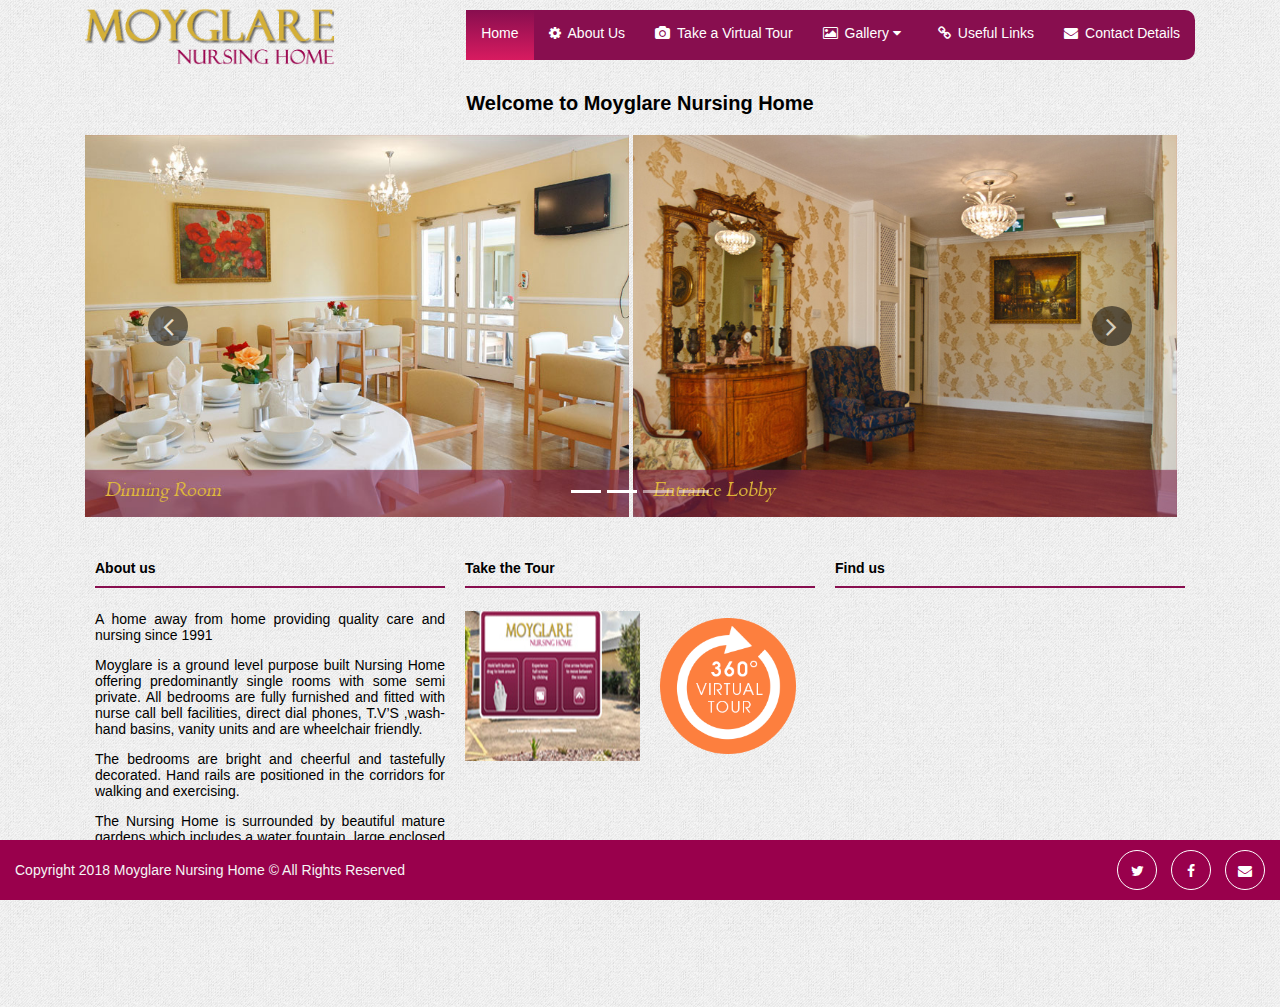
<file: index.html>
﻿<!doctype html>
<html lang="en">

<head>
    <title>Moyglare Nursing Home Maynooth</title>
    <meta charset="UTF-8">
    <meta http-equiv="X-UA-Compatible" content="IE=edge">
    <meta name="viewport" content="width=device-width, initial-scale=1.0">
    <meta name="description" content="Moyglare Nursing Home Maynooth">
    <meta name="keywords" content="Moyglare Nursing Home Maynooth Caring Fair Deal">
    <link rel="stylesheet" href="https://cdnjs.cloudflare.com/ajax/libs/font-awesome/4.7.0/css/font-awesome.min.css">
    <link href="assets/css/main.css?v=1" rel="stylesheet" />
    <link href="assets/css/slider.css?v=1" rel="stylesheet" />
    <link href="assets/css/desktop.css?v=1" rel="stylesheet" media="(min-width: 768px)" />
</head>

<body>
    <header id="header">
        <div class="logo">
            <img src="assets/images/logo1.png" alt="Logo">
        </div>
        <div id="bmenu_open" class="burger-menu"><i class="fa fa-bars"></i></div>
        <div class="menu">
            <i id="bmenu_close" class="fa fa-bars"></i>
            <ul>
                <li id="homeMenu" class="active">Home</li>
                <li id="aboutUsMenu"><i class="fa fa-cog"></i>About Us</li>
                <li id="takeTourMenu"><i class="fa fa-camera"></i>Take a Virtual Tour</li>
                <li class="has-sub-menu"><i class="fa fa-image"></i>Gallery
                    <i class="fa fa-caret-down"></i>
                    <div class="sub-menu">
                        <div id="gallery1Menu" class="sub-menu-item">Rooms</div>
                        <div id="gallery2Menu" class="sub-menu-item">Garden</div>
                    </div>
                </li>
                <li id="linkMenu"><i class="fa fa-link"></i>Useful Links</li>
                <li id="contactMenu"><i class="fa fa-envelope"></i>Contact Details</li>
            </ul>
        </div>
    </header>
    <section id="homeSec" class="active">
        <aside>
            <h6>Welcome to Moyglare Nursing Home</h6>
            <aside class="home">
                <div class="carousel slider">
                    <ol class="carousel-indicators">
                        <li id="ind1"></li>
                        <li id="ind2"></li>
                        <li id="ind3"></li>
                        <li id="ind4"></li>
                    </ol>
                    <div class="carousel-inner">
                        <img id="slider1" src="assets/images/slider1.jpg" alt="First slide">
                        <img id="slider2" src="assets/images/slider2.jpg" alt="Second slide">
                        <img id="slider3" src="assets/images/slider3.jpg" alt="Second slide">
                        <img id="slider4" src="assets/images/slider4.jpg" alt="Second slide">
                    </div>
                    <a class="carousel-control-prev" href="#" role="button" data-slide="prev">
                        <i id="prev" class="carousel-control-prev-icon fa fa-angle-left"></i>
                    </a>
                    <a class="carousel-control-next" href="#" role="button" data-slide="next">
                        <i id="next" class="carousel-control-next-icon fa fa-angle-right"></i>
                    </a>
                </div>
            </aside>
        </aside>
        <aside class="nav">
            <aside class="content">
                <h5>About us</h5>
                <p>A home away from home providing quality care and nursing since 1991</p>
                <p>Moyglare is a ground level purpose built Nursing Home offering predominantly single rooms with some semi private. All bedrooms are fully furnished and fitted with nurse call bell facilities, direct dial phones, T.V’S ,wash-hand basins,
                    vanity units and are wheelchair friendly.</p>

                <p>The bedrooms are bright and cheerful and tastefully decorated. Hand rails are positioned in the corridors for walking and exercising.</p>

                <p>The Nursing Home is surrounded by beautiful mature gardens which includes a water fountain, large enclosed courtyard and ample car parking is provided for visitors. CCTV cameras and security doors are installed throughout the premises.</p>
            </aside>
            <aside>
                <h5>Take the Tour</h5>
                <a href="https://tours.360vr.ie/123-2013/" target="_blank" class="tour360">
                    <div class="tour-image"></div>
                    <div class="tour-icon"></div>
                </a>
            </aside>
            <aside>
                <h5>Find us</h5>
                <iframe class="index" src="https://maps.google.ie/maps?f=q&amp;source=s_q&amp;hl=en&amp;geocode=&amp;q=moyglare+nursing+home&amp;aq=&amp;sll=53.3834,-8.21775&amp;sspn=7.932871,21.643066&amp;t=m&amp;ie=UTF8&amp;hq=moyglare+nursing+home&amp;hnear=&amp;ll=53.386144,-6.589823&amp;spn=0.014538,0.028067&amp;z=14&amp;output=embed"></iframe>
            </aside>
        </aside>
    </section>

    <footer>
        <aside class="foo">
            <aside>
                <div class="copyright">Copyright 2018 Moyglare Nursing Home &copy; All Rights Reserved</div>
            </aside>
            <ul class="list-inline">
                <li><a href="https://twitter.com/moyglarenursinghome" target="_blank"><i class="fa fa-twitter" aria-hidden="true"></i></a></li>
                <li><a href="https://www.facebook.com/moyglarenursinghome/" target="_blank"><i class="fa fa-facebook" aria-hidden="true"></i></a></li>
                <li><a href="mailto:info@moyglarenursinghome.ie"><i class="fa fa-envelope" aria-hidden="true"></i></a></li>
            </ul>
        </aside>

    </footer>
    <script src="assets/js/main.js?v=2"></script>
    <script src="assets/js/home.js?v=2"></script>
</body>

</html>
</file>
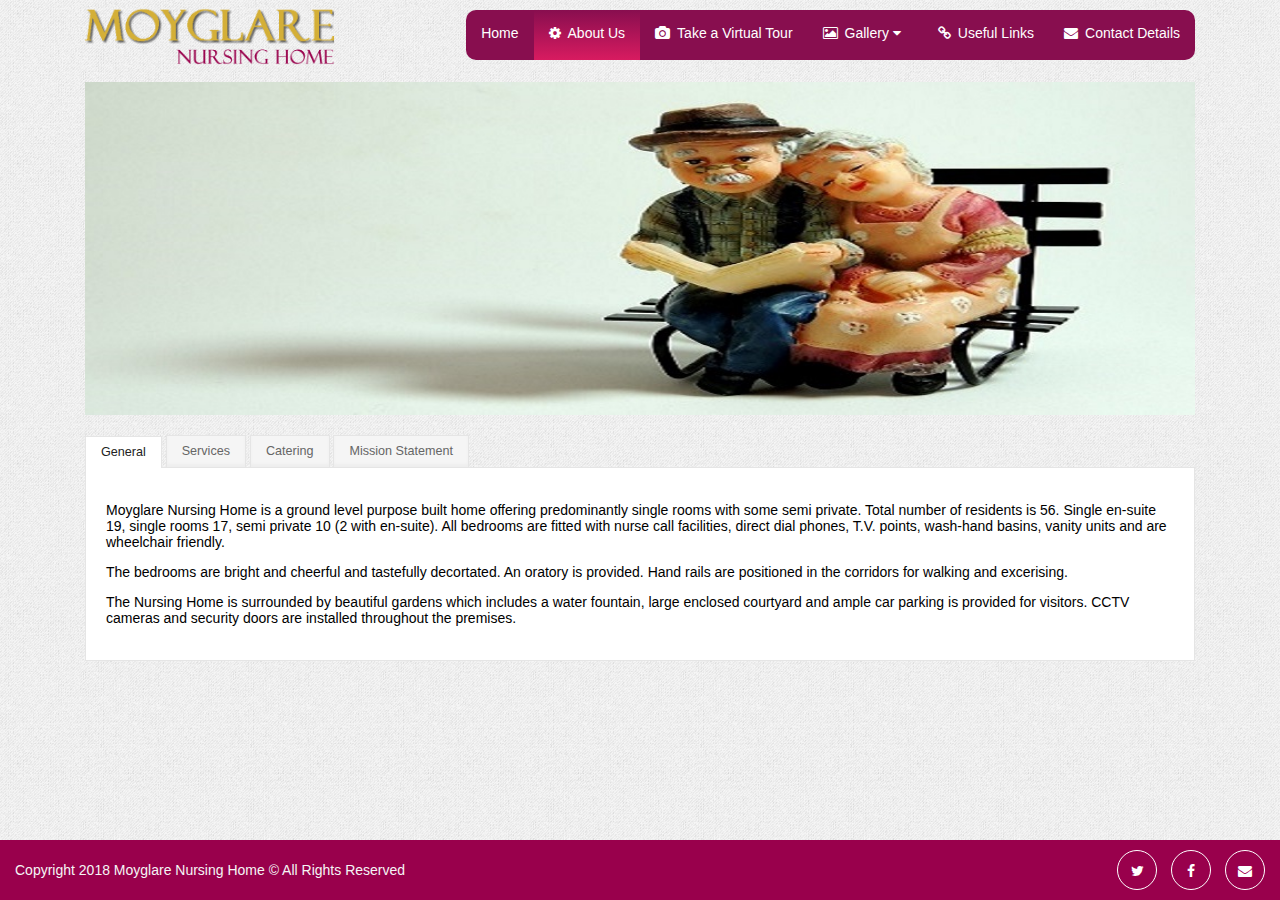
<file: aboutuspage.html>
﻿<!doctype html>
<html lang="en">

<head>
    <title>Moyglare Nursing Home Maynooth</title>
    <meta charset="UTF-8">
    <meta http-equiv="X-UA-Compatible" content="IE=edge">
    <meta name="viewport" content="width=device-width, initial-scale=1.0">
    <meta name="description" content="Moyglare Nursing Home Maynooth">
    <meta name="keywords" content="Moyglare Nursing Home Maynooth Caring Fair Deal">
    <link rel="stylesheet" href="https://cdnjs.cloudflare.com/ajax/libs/font-awesome/4.7.0/css/font-awesome.min.css">
    <link href="assets/css/main.css?v=1" rel="stylesheet" />
    <link href="assets/css/slider.css?v=1" rel="stylesheet" />
    <link href="assets/css/desktop.css?v=1" rel="stylesheet" media="(min-width: 768px)" />
</head>

<body>
    <header id="header">
        <div class="logo">
            <img src="assets/images/logo1.png" alt="Logo">
        </div>
        <div id="bmenu_open" class="burger-menu"><i class="fa fa-bars"></i></div>
        <div class="menu">
            <i id="bmenu_close" class="fa fa-bars"></i>
            <ul>
                <li id="homeMenu">Home</li>
                <li id="aboutUsMenu" class="active"><i class="fa fa-cog"></i>About Us</li>
                <li id="takeTourMenu"><i class="fa fa-camera"></i>Take a Virtual Tour</li>
                <li class="has-sub-menu"><em class="fa fa-image"></em>Gallery <em class="fa fa-caret-down"></em>
                  <div class="sub-menu">
                        <div id="gallery1Menu" class="sub-menu-item">Rooms</div>
                        <div id="gallery2Menu" class="sub-menu-item">Garden</div>
                    </div>
                </li>
                <li id="linkMenu"><i class="fa fa-link"></i>Useful Links</li>
                <li id="contactMenu"><i class="fa fa-envelope"></i>Contact Details</li>
            </ul>
        </div>
    </header>
    <section id="aboutUsSec" class="active">
        <img class="w-100" src="assets/images/couplecopy.jpg" alt="About us banner">
        <div class="tab-head">
            <div id="general" class="tab-btn active">General</div>
            <div id="services" class="tab-btn">Services</div>
            <div id="catering" class="tab-btn">Catering</div>
            <div id="mission" class="tab-btn">Mission Statement</div>
        </div>
        <div id="generalContent" class="tab-content active">
            <p>Moyglare Nursing Home is a ground level purpose built home offering predominantly single rooms with some semi private. Total number of residents is 56. Single en-suite 19, single rooms 17, semi private 10 (2 with en-suite). All bedrooms are
                fitted with nurse call facilities, direct dial phones, T.V. points, wash-hand basins, vanity units and are wheelchair friendly.</p>

            <p>The bedrooms are bright and cheerful and tastefully decortated. An oratory is provided. Hand rails are positioned in the corridors for walking and excerising.</p>

            <p>The Nursing Home is surrounded by beautiful gardens which includes a water fountain, large enclosed courtyard and ample car parking is provided for visitors. CCTV cameras and security doors are installed throughout the premises.</p>
        </div>
        <div id="servicesContent" class="tab-content">
            <ul style="list-style: square;">
                <li>24 Hour skilled Nursing Care</li>
                <li>All Staff are trained in all aspects of lifting, handling, fire safety and infection control</li>
                <li>Health and Safety focused</li>
                <li>Choice of your own G.P.</li>
                <li>Progressive Care Unit</li>
                <li>Palliative Care</li>
                <li>Physiotherapy and Chiropody</li>
                <li>Long/Short Term Care and Respite Available</li>
                <li>Occupational Therapy</li>
                <li>Optician and Dentist attends</li>
                <li>All staff receive appropriate induction and training to ensure that they provide the highest possible standard of quality care to all our residents</li>
                <li>Individual needs are met by designing care plans with residents to ensure that independence is maintained to residents maximum potential</li>
            </ul>
        </div>
        <div id="cateringContent" class="tab-content">
            <aside class="tab-flex">
                <p>All meals are home cooked in a well equipped kitchen with a choice of menu available each day. Food is prepared by a qualified cook from fresh local produce and special diets can be catered for.</p>
                <img class="align-right" src="assets/images/slider3.jpg" width="150" height="150" alt="slider3">
            </aside>
            <p>Meals can be served either in the dining room or in the residents own room if preferred.</p>

            <p>Interval snacks and drinks are served throughout the day and supper is served in the evenings.</p>

            <p>Daily newspapers can be purchased and staff are always available to shop for residents.</p>
        </div>
        <div id="missionContent" class="tab-content">
            <h5>Our Mission</h5>
            <p>We are dedicated to providing our residents with the highest quality of professional care, in a home from home environment.</p>

            <p>We strive to enable our residents in achieving all the goals and objectives needed to maintain the highest levels of physical and emotional wellbeing in a safe and friendly environment. Moyglare Nursing Home would appreciate and encourage
                residents and/or relatives to fill out the available comment and suggestion cards.</p>
            <h5>Our Aim</h5>
            <p>The aim of Moyglare Nursing Home is to provide security of employment in pleasant surroundings in a happy atmosphere. We want our residents to receive the helpful and friendly assistance that we believe they deserve. This standard of care
                is provided best by staff who feel involved in the Nursing Home.</p>

            <p>Our reputation for nursing care is achieved by the co-operation and flexibility of all members of staff irrespective of category. To this end it is necessary for every member of staff to give help wherever it is needed in the home at any particular
                time. We expect our staff to work on their own initiative.</p>

            <p>The Manager, Moyglare Nursing Home</p>
        </div>

        <div class="tab-content sm">
            <h6>Mission Statement</h6>
            <h5>Our Mission</h5>
            <p>We are dedicated to providing our residents with the highest quality of professional care, in a home from home environment.</p>

            <p>We strive to enable our residents in achieving all the goals and objectives needed to maintain the highest levels of physical and emotional wellbeing in a safe and friendly environment. Moyglare Nursing Home would appreciate and encourage
                residents and/or relatives to fill out the available comment and suggestion cards.</p>
            <h5>Our Aim</h5>
            <p>The aim of Moyglare Nursing Home is to provide security of employment in pleasant surroundings in a happy atmosphere. We want our residents to receive the helpful and friendly assistance that we believe they deserve. This standard of care
                is provided best by staff who feel involved in the Nursing Home.</p>

            <p>Our reputation for nursing care is achieved by the co-operation and flexibility of all members of staff irrespective of category. To this end it is necessary for every member of staff to give help wherever it is needed in the home at any particular
                time. We expect our staff to work on their own initiative.</p>

            <p>The Manager, Moyglare Nursing Home</p>
        </div>
    </section>
    <footer>
        <aside class="foo">
            <aside>
                <div class="copyright">Copyright 2018 Moyglare Nursing Home &copy; All Rights Reserved</div>
            </aside>
            <ul class="list-inline">
                <li><a href="https://twitter.com/moyglarenursinghome" target="_blank"><i class="fa fa-twitter" aria-hidden="true"></i></a></li>
                <li><a href="https://www.facebook.com/moyglarenursinghome/" target="_blank"><i class="fa fa-facebook" aria-hidden="true"></i></a></li>
                <li><a href="mailto:info@moyglarenursinghome.ie"><i class="fa fa-envelope" aria-hidden="true"></i></a></li>
            </ul>
        </aside>

    </footer>
    <script src="assets/js/main.js?v=2"></script>
    <script src="assets/js/aboutus.js?v=2"></script>
</body>

</html>
</file>
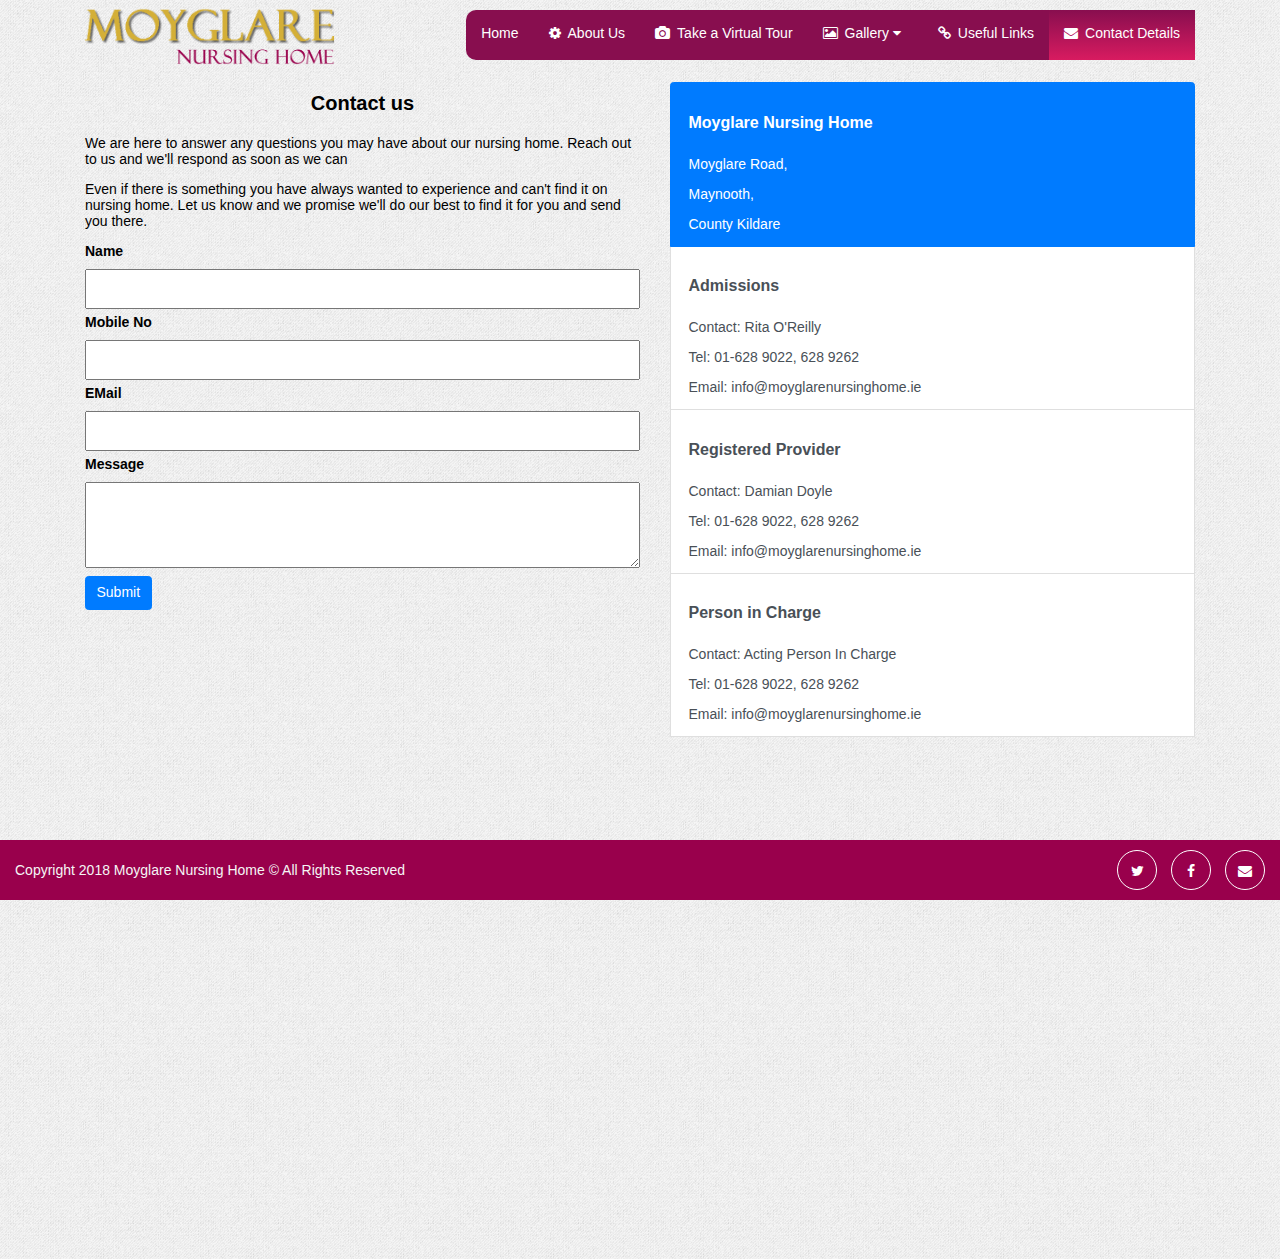
<file: contactpage.html>
﻿<!doctype html>
<html lang="en">

<head>
    <title>Moyglare Nursing Home Maynooth</title>
    <meta charset="UTF-8">
    <meta http-equiv="X-UA-Compatible" content="IE=edge">
    <meta name="viewport" content="width=device-width, initial-scale=1.0">
    <meta name="description" content="Moyglare Nursing Home Maynooth">
    <meta name="keywords" content="Moyglare Nursing Home Maynooth Caring Fair Deal">
    <link rel="stylesheet" href="https://cdnjs.cloudflare.com/ajax/libs/font-awesome/4.7.0/css/font-awesome.min.css">
    <link href="assets/css/main.css?v=1" rel="stylesheet" />
    <link href="assets/css/slider.css?v=1" rel="stylesheet" />
    <link href="assets/css/desktop.css?v=1" rel="stylesheet" media="(min-width: 768px)" />
</head>

<body>
    <header id="header">
        <div class="logo">
            <img src="assets/images/logo1.png" alt="Logo">
        </div>
        <div id="bmenu_open" class="burger-menu"><i class="fa fa-bars"></i></div>
        <div class="menu">
            <i id="bmenu_close" class="fa fa-bars"></i>
            <ul>
                <li id="homeMenu">Home</li>
                <li id="aboutUsMenu"><i class="fa fa-cog"></i>About Us</li>
                <li id="takeTourMenu"><i class="fa fa-camera"></i>Take a Virtual Tour</li>
                <li class="has-sub-menu"><i class="fa fa-image"></i>Gallery
                    <i class="fa fa-caret-down"></i>
                    <div class="sub-menu">
                        <div id="gallery1Menu" class="sub-menu-item">Rooms</div>
                        <div id="gallery2Menu" class="sub-menu-item">Garden</div>
                    </div>
                </li>
                <li id="linkMenu"><i class="fa fa-link"></i>Useful Links</li>
                <li id="contactMenu" class="active"><i class="fa fa-envelope"></i>Contact Details</li>
            </ul>
        </div>
    </header>
    <section id="contactSec" class="active">
        <aside class="cont">
            <aside>
                <h6>Contact us</h6>
                <p>We are here to answer any questions you may have about our nursing home. Reach out to us and we'll respond as soon as we can</p>

                <p>Even if there is something you have always wanted to experience and can't find it on nursing home. Let us know and we promise we'll do our best to find it for you and send you there.</p>
                <div>
                    <div class="txt-label">Name</div>
                    <div>
                        <input id="userName" type="text" name="name" class="txt-input" required>
                        <span id="errorName" class="txt-error">* Name is required</span>
                    </div>
                </div>
                <div>
                    <div class="txt-label">Mobile No</div>
                    <div>
                        <input id="userMobile" type="text" name="mobileno" class="txt-input" required>
                        <span id="errorMobile" class="txt-error">* Mobile No is required</span>
                    </div>
                </div>
                <div>
                    <div class="txt-label">EMail</div>
                    <div>
                        <input id="userEMail" type="email" name="email" class="txt-input" required>
                        <span id="errorEMail" class="txt-error">* EMail is required / not valid</span>
                    </div>
                </div>
                <div>
                    <div class="txt-label">Message</div>
                    <div>
                        <textarea id="userMsg" rows="4" cols="50" class="txt-input"></textarea>
                    </div>
                </div>
                <div>
                    <input id="submit" type="button" value="Submit" class="txt-button">
                </div>
            </aside>
            <aside class="article-list-group">
                <div class="list-group">
                    <a href="#" class="list-group-item list-group-item-action flex-column align-items-start active">
                        <div class="d-flex w-100 justify-content-between">
                            <h5 class="mb-1">Moyglare Nursing Home</h5>
                            <small></small>
                        </div>
                        <p class="mb-1">Moyglare Road,</p>
                        <p class="mb-1">Maynooth, </p>
                        <p class="mb-1">County Kildare</p>
                        <small></small>
                    </a>
                    <a href="#" class="list-group-item list-group-item-action flex-column align-items-start">
                        <div class="d-flex w-100 justify-content-between">
                            <h5 class="mb-1">Admissions</h5>
                            <small></small>
                        </div>
                        <p class="mb-1">Contact: Rita O'Reilly</p>
                        <p class="mb-1">Tel: 01-628 9022, 628 9262</p>
                        <p class="mb-1">Email: info@moyglarenursinghome.ie</p>
                        <small></small>
                    </a>
                    <a href="#" class="list-group-item list-group-item-action flex-column align-items-start">
                        <div class="d-flex w-100 justify-content-between">
                            <h5 class="mb-1">Registered Provider</h5>
                            <small></small>
                        </div>
                        <p class="mb-1">Contact: Damian Doyle</p>
                        <p class="mb-1">Tel: 01-628 9022, 628 9262</p>
                        <p class="mb-1">Email: info@moyglarenursinghome.ie</p>
                        <small></small>
                    </a>
                    <a href="#" class="list-group-item list-group-item-action flex-column align-items-start">
                        <div class="d-flex w-100 justify-content-between">
                            <h5 class="mb-1">Person in Charge</h5>
                            <small></small>
                        </div>
                        <p class="mb-1">Contact: Acting Person In Charge</p>
                        <p class="mb-1">Tel: 01-628 9022, 628 9262</p>
                        <p class="mb-1">Email: info@moyglarenursinghome.ie</p>
                        <small></small>
                    </a>
                </div>
            </aside>
        </aside>
        <iframe class="contact" src="https://maps.google.ie/maps?f=q&amp;source=s_q&amp;hl=en&amp;geocode=&amp;q=moyglare+nursing+home&amp;aq=&amp;sll=53.3834,-8.21775&amp;sspn=7.932871,21.643066&amp;t=m&amp;ie=UTF8&amp;hq=moyglare+nursing+home&amp;hnear=&amp;ll=53.386144,-6.589823&amp;spn=0.014538,0.028067&amp;z=14&amp;output=embed"></iframe>
    </section>
    <footer>
        <aside class="foo">
            <aside>
                <div class="copyright">Copyright 2018 Moyglare Nursing Home &copy; All Rights Reserved</div>
            </aside>
            <ul class="list-inline">
                <li><a href="https://twitter.com/moyglarenursinghome" target="_blank"><i class="fa fa-twitter" aria-hidden="true"></i></a></li>
                <li><a href="https://www.facebook.com/moyglarenursinghome/" target="_blank"><i class="fa fa-facebook" aria-hidden="true"></i></a></li>
                <li><a href="mailto:info@moyglarenursinghome.ie"><i class="fa fa-envelope" aria-hidden="true"></i></a></li>
            </ul>
        </aside>

    </footer>
    <div id="popup" class="popup-container">
        <div class="popup-box">
            <div class="head">Thank you for getting in touch!</div>
            <p>We appreciate you contacting us. We will get back to you shortly.</p>
            <p>Have a great day!</p>
            <input id="closePopup" type="button" value="Close" class="txt-button">
        </div>
    </div>
    <script src="assets/js/main.js?v=2"></script>
    <script src="assets/js/contactus.js?v=2"></script>
</body>

</html>
</file>
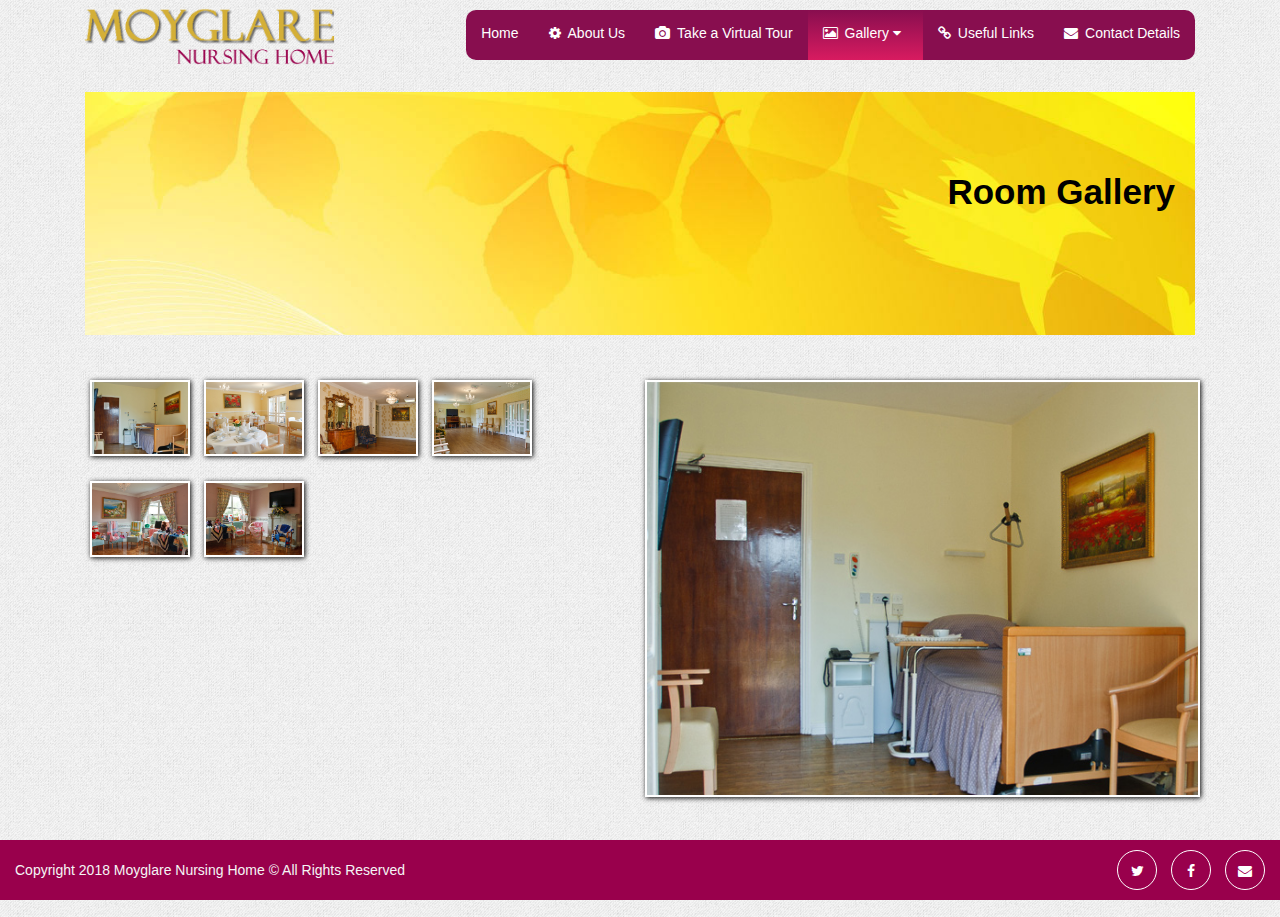
<file: gallery1page.html>
﻿<!doctype html>
<html lang="en">

<head>
    <title>Moyglare Nursing Home Maynooth</title>
    <meta charset="UTF-8">
    <meta http-equiv="X-UA-Compatible" content="IE=edge">
    <meta name="viewport" content="width=device-width, initial-scale=1.0">
    <meta name="description" content="Moyglare Nursing Home Maynooth">
    <meta name="keywords" content="Moyglare Nursing Home Maynooth Caring Fair Deal">
    <link rel="stylesheet" href="https://cdnjs.cloudflare.com/ajax/libs/font-awesome/4.7.0/css/font-awesome.min.css">
    <link href="assets/css/main.css?v=1" rel="stylesheet" />
    <link href="assets/css/slider.css?v=1" rel="stylesheet" />
    <link href="assets/css/desktop.css?v=1" rel="stylesheet" media="(min-width: 768px)" />
</head>

<body>
    <header id="header">
        <div class="logo">
            <img src="assets/images/logo1.png" alt="Logo">
        </div>
        <div id="bmenu_open" class="burger-menu"><i class="fa fa-bars"></i></div>
        <div class="menu">
            <i id="bmenu_close" class="fa fa-bars"></i>
            <ul>
                <li id="homeMenu">Home</li>
                <li id="aboutUsMenu"><i class="fa fa-cog"></i>About Us</li>
                <li id="takeTourMenu"><i class="fa fa-camera"></i>Take a Virtual Tour</li>
                <li class="has-sub-menu active"><i class="fa fa-image"></i>Gallery
                    <i class="fa fa-caret-down"></i>
                    <div class="sub-menu">
                        <div id="gallery1Menu" class="sub-menu-item active">Rooms</div>
                        <div id="gallery2Menu" class="sub-menu-item">Garden</div>
                    </div>
                </li>
                <li id="linkMenu"><i class="fa fa-link"></i>Useful Links</li>
                <li id="contactMenu"><i class="fa fa-envelope"></i>Contact Details</li>
            </ul>
        </div>
    </header>
    <section id="gallery1Sec" class="active">
        <img class="w-100 banner" src="assets/images/gallerybanner.png" alt="Gallery banner">
        <span>Room Gallery</span>
        <aside class="gallery">
            <div class="image-list">
                <img id="img11" src="assets/gallery/bedroom_lrg.jpg" class="active" alt="bedroom_lrg">
                <img id="img12" src="assets/gallery/dinning_lrg.jpg" alt="dinning_lrg">
                <img id="img13" src="assets/gallery/entrancehalllrg.jpg" alt="entrancehalllrg">
                <img id="img14" src="assets/gallery/lounge_lrg.jpg" alt="lounge_lrg">
                <img id="img15" src="assets/gallery/lounge2_lrg.jpg" alt="lounge2_lrg">
                <img id="img16" src="assets/gallery/lounge3_lrg.jpg" alt="lounge3_lrg">
            </div>
            <div class="image-container">
                <img id="dest1" src="assets/gallery/bedroom_lrg.jpg" alt="master1" />
            </div>
        </aside>
    </section>
    <footer>
        <aside class="foo">
            <aside>
                <div class="copyright">Copyright 2018 Moyglare Nursing Home &copy; All Rights Reserved</div>
            </aside>
            <ul class="list-inline">
                <li><a href="https://twitter.com/moyglarenursinghome" target="_blank"><i class="fa fa-twitter" aria-hidden="true"></i></a></li>
                <li><a href="https://www.facebook.com/moyglarenursinghome/" target="_blank"><i class="fa fa-facebook" aria-hidden="true"></i></a></li>
                <li><a href="mailto:info@moyglarenursinghome.ie"><i class="fa fa-envelope" aria-hidden="true"></i></a></li>
            </ul>
        </aside>

    </footer>
    <script src="assets/js/main.js?v=2"></script>
    <script src="assets/js/gallery1.js?v=2"></script>
</body>

</html>
</file>
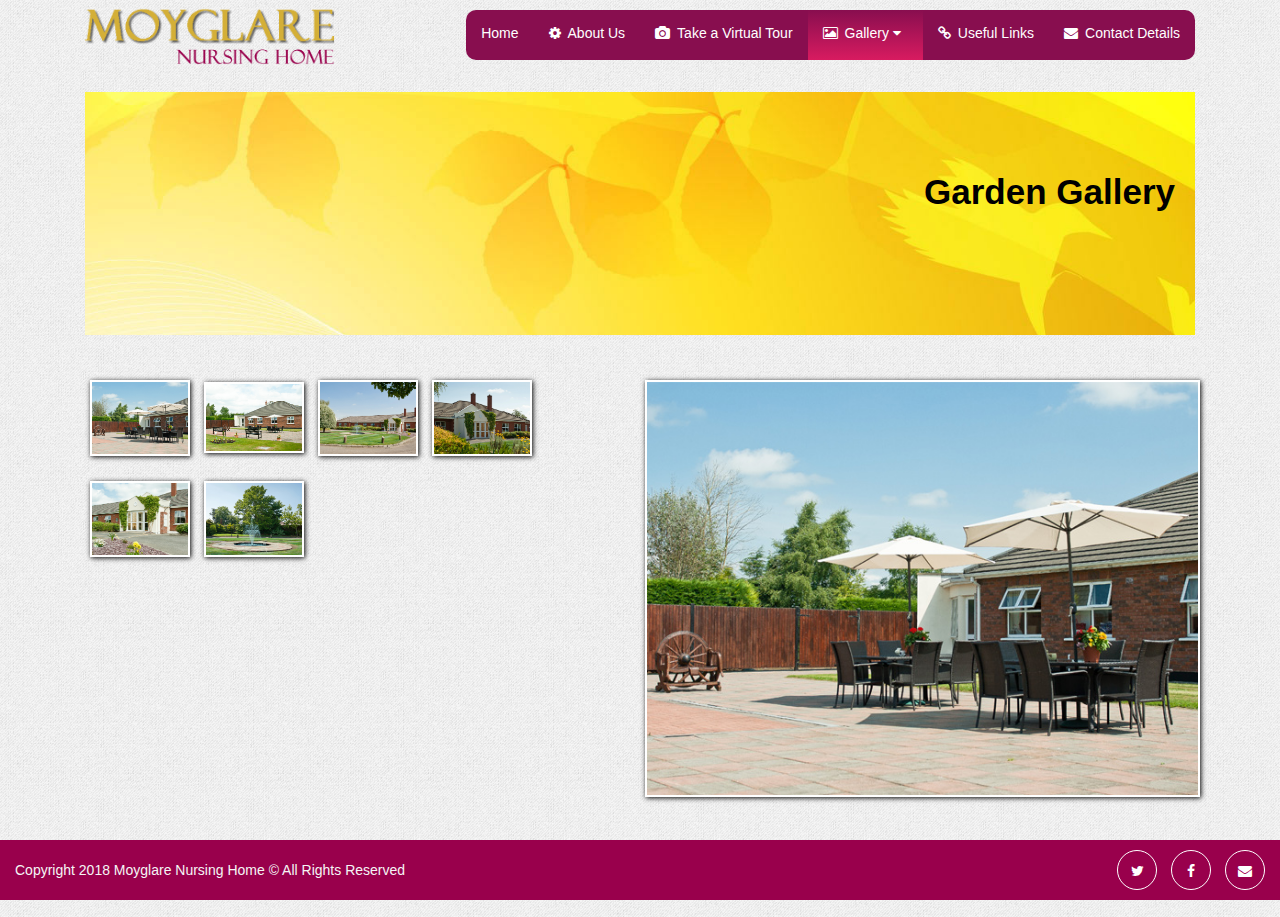
<file: gallery2page.html>
﻿<!doctype html>
<html lang="en">

<head>
    <title>Moyglare Nursing Home Maynooth</title>
    <meta charset="UTF-8">
    <meta http-equiv="X-UA-Compatible" content="IE=edge">
    <meta name="viewport" content="width=device-width, initial-scale=1.0">
    <meta name="description" content="Moyglare Nursing Home Maynooth">
    <meta name="keywords" content="Moyglare Nursing Home Maynooth Caring Fair Deal">
    <link rel="stylesheet" href="https://cdnjs.cloudflare.com/ajax/libs/font-awesome/4.7.0/css/font-awesome.min.css">
    <link href="assets/css/main.css?v=1" rel="stylesheet" />
    <link href="assets/css/slider.css?v=1" rel="stylesheet" />
    <link href="assets/css/desktop.css?v=1" rel="stylesheet" media="(min-width: 768px)" />
</head>

<body>
    <header id="header">
        <div class="logo">
            <img src="assets/images/logo1.png" alt="Logo">
        </div>
        <div id="bmenu_open" class="burger-menu"><i class="fa fa-bars"></i></div>
        <div class="menu">
            <i id="bmenu_close" class="fa fa-bars"></i>
            <ul>
                <li id="homeMenu">Home</li>
                <li id="aboutUsMenu"><i class="fa fa-cog"></i>About Us</li>
                <li id="takeTourMenu"><i class="fa fa-camera"></i>Take a Virtual Tour</li>
                <li class="has-sub-menu active"><i class="fa fa-image"></i>Gallery
                    <i class="fa fa-caret-down"></i>
                    <div class="sub-menu">
                        <div id="gallery1Menu" class="sub-menu-item">Rooms</div>
                        <div id="gallery2Menu" class="sub-menu-item active">Garden</div>
                    </div>
                </li>
                <li id="linkMenu"><i class="fa fa-link"></i>Useful Links</li>
                <li id="contactMenu"><i class="fa fa-envelope"></i>Contact Details</li>
            </ul>
        </div>
    </header>
    <section id="gallery2Sec" class="active">
        <img class="w-100 banner" src="assets/images/gallerybanner.png" alt="Gallery banner">
        <span>Garden Gallery</span>
        <aside class="gallery">
            <div class="image-list">
                <img id="img21" src="assets/gallery/garden1_lrg.jpg" alt="garden1_lrg">
                <img id="img22" src="assets/gallery/garden2_lrg.jpg" alt="garden2_lrg">
                <img id="img23" src="assets//gallery/entrancelarge.jpg" alt="entrancelarge">
                <img id="img24" src="assets/gallery/entrance2large.jpg" alt="entrance2_large">
                <img id="img25" src="assets/gallery/entrance3large.jpg" alt="entrance3large.jpg">
                <img id="img26" src="assets/gallery/waterfeaturelrg.jpg" alt="waterfeaturelrg">
            </div>
            <div class="image-container">
                <img id="dest2" src="assets/gallery/garden1_lrg.jpg" title="master 2" />
            </div>
        </aside>
    </section>
    <footer>
        <aside class="foo">
            <aside>
                <div class="copyright">Copyright 2018 Moyglare Nursing Home &copy; All Rights Reserved</div>
            </aside>
            <ul class="list-inline">
                <li><a href="https://twitter.com/moyglarenursinghome" target="_blank"><i class="fa fa-twitter" aria-hidden="true"></i></a></li>
                <li><a href="https://www.facebook.com/moyglarenursinghome/" target="_blank"><i class="fa fa-facebook" aria-hidden="true"></i></a></li>
                <li><a href="mailto:info@moyglarenursinghome.ie"><i class="fa fa-envelope" aria-hidden="true"></i></a></li>
            </ul>
        </aside>

    </footer>
    <script src="assets/js/main.js?v=2"></script>
    <script src="assets/js/gallery2.js?v=2"></script>
</body>

</html>
</file>
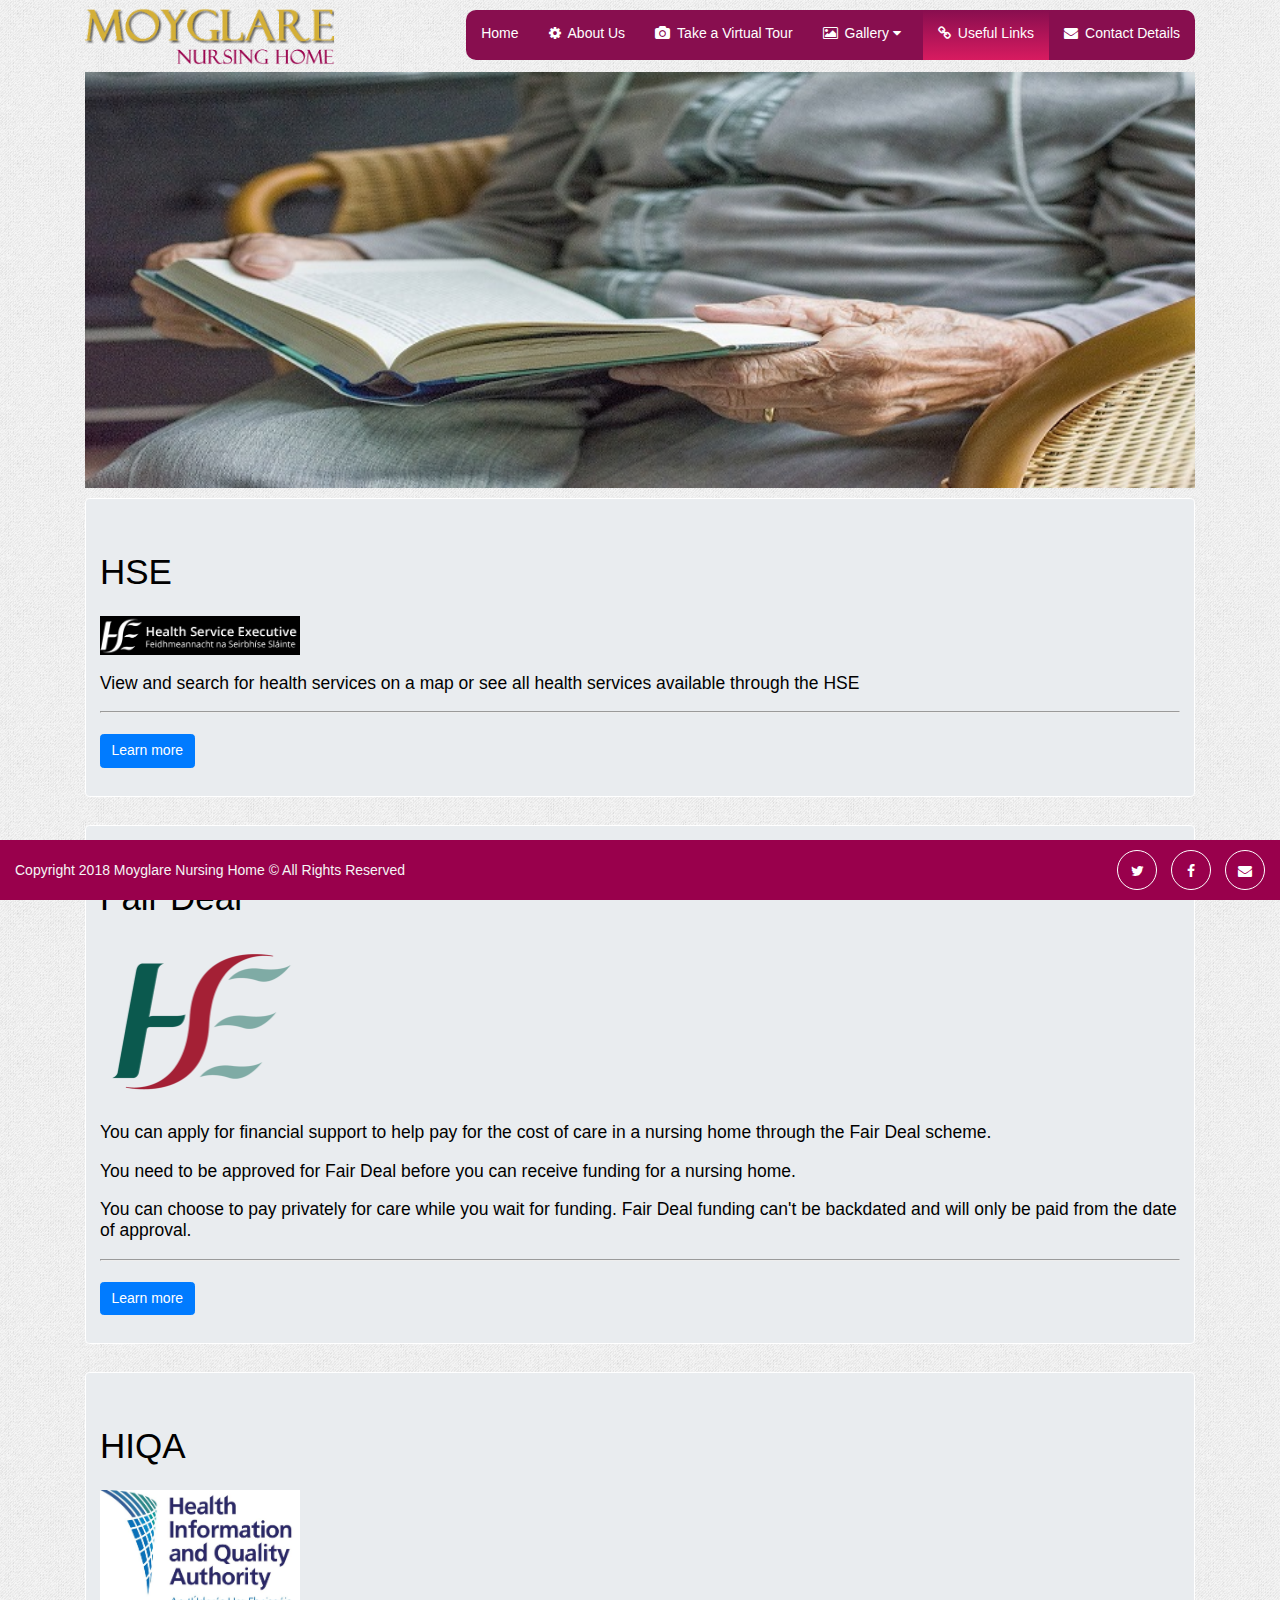
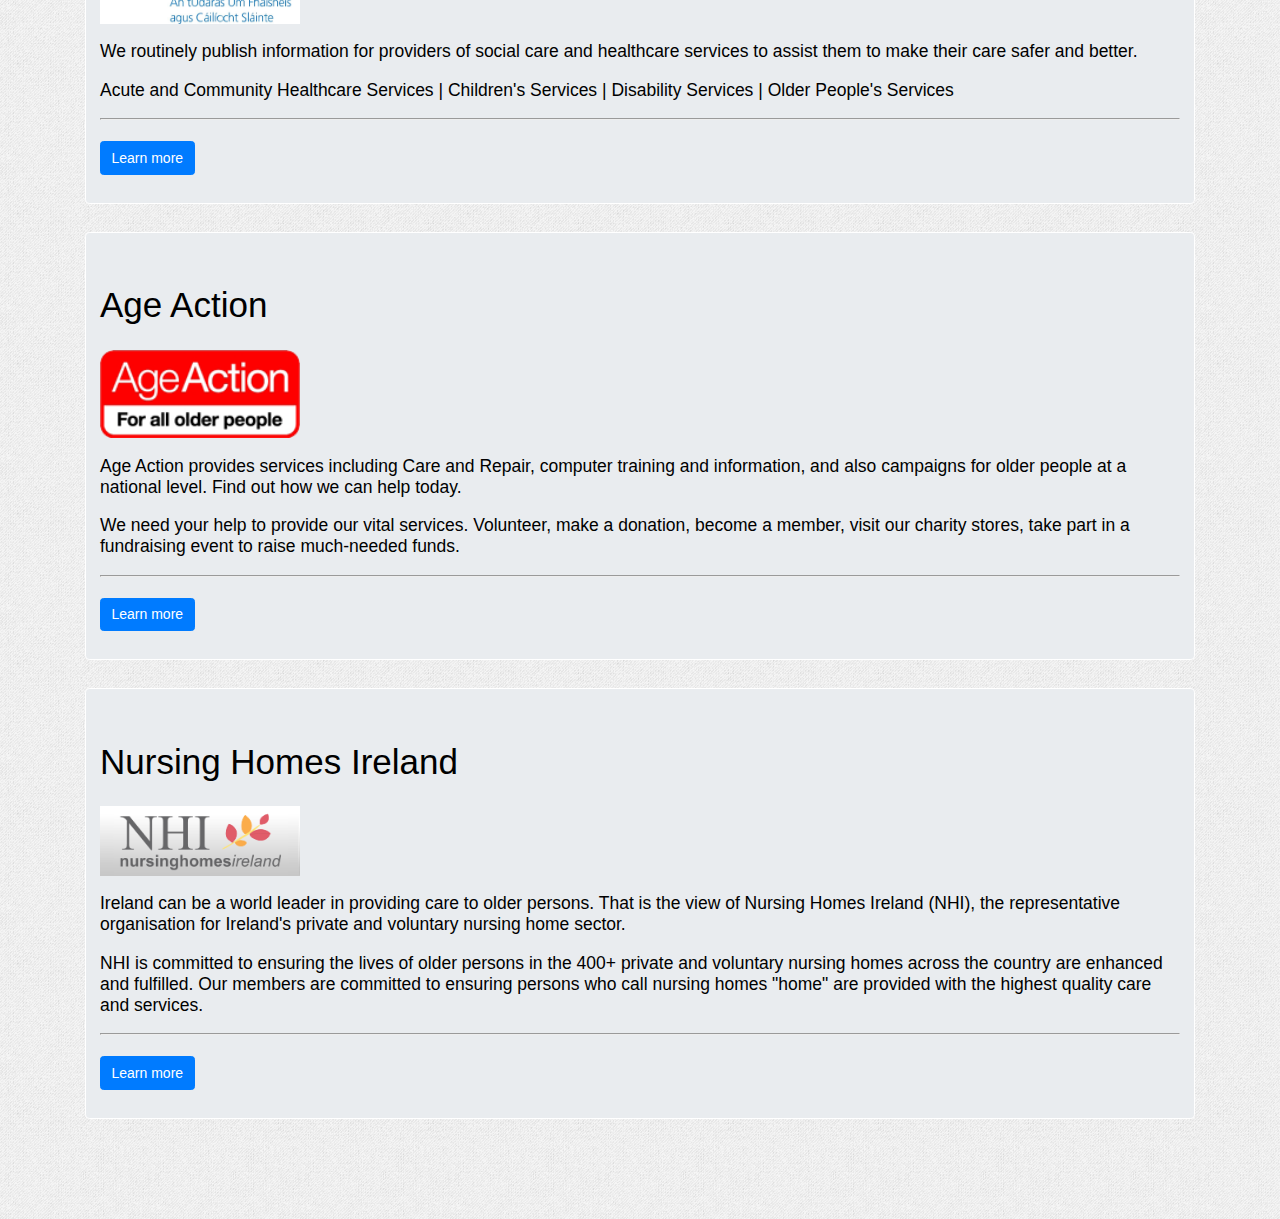
<file: linkpage.html>
﻿<!doctype html>
<html lang="en">

<head>
    <title>Moyglare Nursing Home Maynooth</title>
    <meta charset="UTF-8">
    <meta http-equiv="X-UA-Compatible" content="IE=edge">
    <meta name="viewport" content="width=device-width, initial-scale=1.0">
    <meta name="description" content="Moyglare Nursing Home Maynooth">
    <meta name="keywords" content="Moyglare Nursing Home Maynooth Caring Fair Deal">
    <link rel="stylesheet" href="https://cdnjs.cloudflare.com/ajax/libs/font-awesome/4.7.0/css/font-awesome.min.css">
    <link href="assets/css/main.css?v=1" rel="stylesheet" />
    <link href="assets/css/slider.css?v=1" rel="stylesheet" />
    <link href="assets/css/desktop.css?v=1" rel="stylesheet" media="(min-width: 768px)" />
</head>

<body>
    <header id="header">
        <div class="logo">
            <img src="assets/images/logo1.png" alt="Logo">
        </div>
        <div id="bmenu_open" class="burger-menu"><i class="fa fa-bars"></i></div>
        <div class="menu">
            <i id="bmenu_close" class="fa fa-bars"></i>
            <ul>
                <li id="homeMenu">Home</li>
                <li id="aboutUsMenu"><i class="fa fa-cog"></i>About Us</li>
                <li id="takeTourMenu"><i class="fa fa-camera"></i>Take a Virtual Tour</li>
                <li class="has-sub-menu"><i class="fa fa-image"></i>Gallery
                    <i class="fa fa-caret-down"></i>
                    <div class="sub-menu">
                        <div id="gallery1Menu" class="sub-menu-item">Rooms</div>
                        <div id="gallery2Menu" class="sub-menu-item">Garden</div>
                    </div>
                </li>
                <li id="linkMenu" class="active"><i class="fa fa-link"></i>Useful Links</li>
                <li id="contactMenu"><i class="fa fa-envelope"></i>Contact Details</li>
            </ul>
        </div>
    </header>
    <section id="linkSec" class="active">
        <img class="w-100" src="assets/images/book.jpg" alt="About us banner">
        <div class="blocktile">
            <h1 class="display-4">HSE</h1>
            <img src="assets/images/hse.png" alt="hse" class="hse">
            <p class="lead">View and search for health services on a map or see all health services available through the HSE</p>
            <hr class="my-4">
            <input id="link1" type="button" class="txt-button" value="Learn more">
        </div>
        <div class="blocktile">
            <h1 class="display-4">Fair Deal</h1>
            <img src="assets/images/fairdeal.png" alt="hse">
            <p class="lead">You can apply for financial support to help pay for the cost of care in a nursing home through the Fair Deal scheme.</p>
            <p class="lead">You need to be approved for Fair Deal before you can receive funding for a nursing home.</p>
            <p class="lead">You can choose to pay privately for care while you wait for funding. Fair Deal funding can't be backdated and will only be paid from the date of approval.</p>
            <hr class="my-4">
            <input id="link2" type="button" class="txt-button" value="Learn more">
        </div>
        <div class="blocktile">
            <h1 class="display-4">HIQA</h1>
            <img src="assets/images/hiqa.JPG" alt="hse">
            <p class="lead">We routinely publish information for providers of social care and healthcare services to assist them to make their care safer and better.</p>
            <p class="lead">Acute and Community Healthcare Services | Children's Services | Disability Services | Older People's Services</p>
            <hr class="my-4">
            <input id="link3" type="button" class="txt-button" value="Learn more">
        </div>
        <div class="blocktile">
            <h1 class="display-4">Age Action</h1>
            <img src="assets/images/ageaction.png" alt="hse">
            <p class="lead">Age Action provides services including Care and Repair, computer training and information, and also campaigns for older people at a national level. Find out how we can help today.</p>
            <p class="lead">We need your help to provide our vital services. Volunteer, make a donation, become a member, visit our charity stores, take part in a fundraising event to raise much-needed funds.</p>
            <hr class="my-4">
            <input id="link4" type="button" class="txt-button" value="Learn more">
        </div>
        <div class="blocktile">
            <h1 class="display-4">Nursing Homes Ireland</h1>
            <img src="assets/images/nhi.png" alt="hse">
            <p class="lead">Ireland can be a world leader in providing care to older persons. That is the view of Nursing Homes Ireland (NHI), the representative organisation for Ireland's private and voluntary nursing home sector. </p>
            <p class="lead">NHI is committed to ensuring the lives of older persons in the 400+ private and voluntary nursing homes across the country are enhanced and fulfilled. Our members are committed to ensuring persons who call nursing homes "home" are provided
                with the highest quality care and services.</p>
            <hr class="my-4">
            <input id="link5" type="button" class="txt-button" value="Learn more">
        </div>

    </section>
    <footer>
        <aside class="foo">
            <aside>
                <div class="copyright">Copyright 2018 Moyglare Nursing Home &copy; All Rights Reserved</div>
            </aside>
            <ul class="list-inline">
                <li><a href="https://twitter.com/moyglarenursinghome" target="_blank"><i class="fa fa-twitter" aria-hidden="true"></i></a></li>
                <li><a href="https://www.facebook.com/moyglarenursinghome/" target="_blank"><i class="fa fa-facebook" aria-hidden="true"></i></a></li>
                <li><a href="mailto:info@moyglarenursinghome.ie"><i class="fa fa-envelope" aria-hidden="true"></i></a></li>
            </ul>
        </aside>

    </footer>
    <script src="assets/js/main.js?v=2"></script>
    <script src="assets/js/extlink.js?v=2"></script>
</body>

</html>
</file>
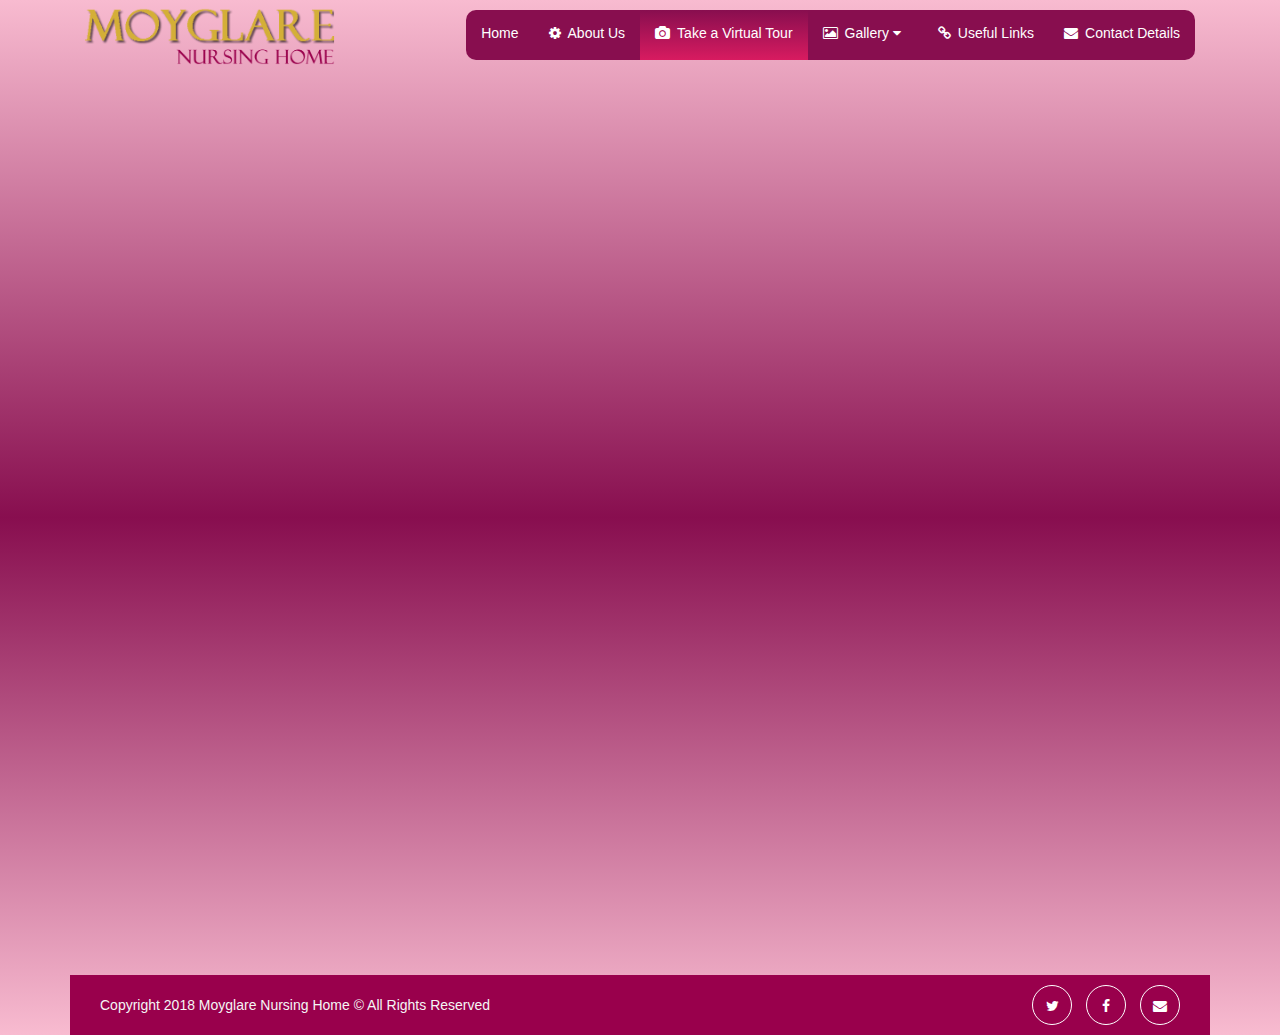
<file: taketourpage.html>
﻿<!doctype html>
<html lang="en">

<head>
    <title>Moyglare Nursing Home Maynooth</title>
    <meta charset="UTF-8">
    <meta http-equiv="X-UA-Compatible" content="IE=edge">
    <meta name="viewport" content="width=device-width, initial-scale=1.0">
    <meta name="description" content="Moyglare Nursing Home Maynooth">
    <meta name="keywords" content="Moyglare Nursing Home Maynooth Caring Fair Deal">
    <link rel="stylesheet" href="https://cdnjs.cloudflare.com/ajax/libs/font-awesome/4.7.0/css/font-awesome.min.css">
    <link href="assets/css/main.css?v=1" rel="stylesheet" />
    <link href="assets/css/slider.css?v=1" rel="stylesheet" />
    <link href="assets/css/desktop.css?v=1" rel="stylesheet" media="(min-width: 768px)" />
    <link href="assets/css/tour.css?v=1" rel="stylesheet" />
</head>

<body class="gradient">
    <header id="header">
        <div class="logo">
            <img src="assets/images/logo1.png" alt="Logo">
        </div>
        <div id="bmenu_open" class="burger-menu"><i class="fa fa-bars"></i></div>
        <div class="menu">
            <i id="bmenu_close" class="fa fa-bars"></i>
            <ul>
                <li id="homeMenu">Home</li>
                <li id="aboutUsMenu"><i class="fa fa-cog"></i>About Us</li>
                <li id="takeTourMenu" class="active"><i class="fa fa-camera"></i>Take a Virtual Tour</li>
                <li class="has-sub-menu"><i class="fa fa-image"></i>Gallery
                    <i class="fa fa-caret-down"></i>
                    <div class="sub-menu">
                        <div id="gallery1Menu" class="sub-menu-item">Rooms</div>
                        <div id="gallery2Menu" class="sub-menu-item">Garden</div>
                    </div>
                </li>
                <li id="linkMenu"><i class="fa fa-link"></i>Useful Links</li>
                <li id="contactMenu"><i class="fa fa-envelope"></i>Contact Details</li>
            </ul>
        </div>
    </header>
    <section id="takeTourSec" class="active">
        <iframe id="tourFrame" src="https://tours.360vr.ie/123-2013/"></iframe>
    </section>
    <footer>
        <aside class="foo">
            <aside>
                <div class="copyright">Copyright 2018 Moyglare Nursing Home &copy; All Rights Reserved</div>
            </aside>
            <ul class="list-inline">
                <li><a href="https://twitter.com/moyglarenursinghome" target="_blank"><i class="fa fa-twitter" aria-hidden="true"></i></a></li>
                <li><a href="https://www.facebook.com/moyglarenursinghome/" target="_blank"><i class="fa fa-facebook" aria-hidden="true"></i></a></li>
                <li><a href="mailto:info@moyglarenursinghome.ie"><i class="fa fa-envelope" aria-hidden="true"></i></a></li>
            </ul>
        </aside>

    </footer>
    <script src="assets/js/main.js?v=2"></script>
    <script src="assets/js/taketour.js?v=2"></script>
</body>

</html>
</file>
<file: assets/css/main.css>
* {
    box-sizing: border-box;
    font-family: Verdana, Geneva, Tahoma, sans-serif;
    font-size: 14px;
}

body {
    margin: 0;
    padding: 0 0 0 0;
    color: #000;
    background: #efefef url(../images/bg.png);
    width: 100%;
    padding-right: 15px;
    padding-left: 15px;
    margin-right: auto;
    margin-left: auto;
    max-width: 1140px;
    overflow-x: hidden;
}

ul {
    list-style: none;
}

.w-100 {
    width: 100%!important;
}

.d-block {
    display: block!important;
}

.mb-1,
.my-1 {
    margin-bottom: .25rem!important;
}

.mb-4,
.my-4 {
    margin-bottom: 1.5rem!important;
}

a {
    color: #007bff;
    text-decoration: none;
    background-color: transparent;
    -webkit-text-decoration-skip: objects;
}

.small,
small {
    font-size: 80%;
    font-weight: 400;
}

img {
    vertical-align: middle;
    border-style: none;
}

h6 {
    font-size: 20px;
    margin: 20px 0;
    text-align: center;
}

h5 {
    font-weight: 700;
    padding: 20px 0 10px 0;
}


/*Header*/

header {
    display: flex;
    overflow: hidden;
    position: relative;
}

header .logo {
    flex: 1 1 100%;
    align-content: center;
}

header .logo img {
    width: 150px;
    height: 43px;
}

header .burger-menu {
    width: 50px;
    height: 50px;
}

header .burger-menu .fa-bars {
    font-size: 30px;
    padding: 5px;
    cursor: pointer;
}


/*Menu*/

.menu {
    top: 0;
    bottom: 0;
    margin: 0;
    position: absolute;
    width: 80%;
    height: 100%;
    left: 100%;
    transition: left .2s;
    background-color: whitesmoke;
    z-index: 2;
}

.menu ul {
    padding: 10px 20px;
}

.menu li {
    padding: 15px 10px;
    border-bottom: 1px solid grey;
    cursor: pointer;
}

.menu li .fa {
    margin-right: 7px;
}

.menu .fa-bars {
    padding: 20px 0 0 20px;
    font-size: 30px;
    cursor: pointer;
}

.sub-menu {
    margin-top: 10px;
}

.sub-menu .sub-menu-item {
    padding: 15px 10px;
}

.has-sub-menu .fa-caret-down {
    position: absolute;
    right: 30px;
}


/*Section*/

section {
    display: none;
}

section.active {
    display: block;
    margin-bottom: 100px;
}


/*Content*/

.carousel.slider {
    width: 100%;
    position: relative;
}

.carousel-inner img {
    width: 100%;
    display: none;
}

.carousel-inner img.active {
    display: inline;
}

.content {
    text-align: justify;
}

.tour360 {
    display: flex;
}

.tour360 .tour-image {
    background-image: url(../images/360.jpg);
    flex: 1 0 50%;
    height: 150px;
    background-position: center;
}

.tour360 .tour-icon {
    background-image: url(../images/360virtual-icon.png);
    flex: 1 0 50%;
    background-position: center;
    background-repeat: no-repeat;
    background-size: 140px;
}

iframe {
    border: 1px solid lightgrey;
    width: 100%;
    border: 0px;
    overflow: hidden;
}

iframe.contact {
    height: 400px;
}

iframe.index {
    height: 284px;
}


/*Footer*/

footer {
    background: #99004C;
    margin: 20px -15px 0 -15px;
    padding: 10px;
    color: whitesmoke;
    text-align: center;
    z-index: 5;
}

footer .txt {
    padding: 5px 0;
}

footer .txt.name {
    font-size: 18px;
}

footer .copyright {
    /*border-top: 1px dotted whitesmoke;
    padding: 10px 0;
    text-align: center;
    margin-top: 15px;*/
}

.list-inline {
    padding: 0;
    margin: 0;
}

.list-inline li {
    display: inline-block;
    margin-left: 10px;
}

.list-inline .fa {
    color: white;
    border: 1px solid white;
    width: 40px;
    border-radius: 100%;
    height: 40px;
    line-height: 40px;
    text-align: center;
}


/*Contact Us */

.txt-input {
    padding: 10px;
    width: 100%;
    margin: 10px 0 5px 0;
}

.txt-error {
    margin-bottom: 15px;
    background-color: red;
    color: white;
    padding: 5px;
    display: none;
}

.txt-error.show {
    display: block;
}

.txt-label {
    font-weight: 700;
}

.txt-button {
    display: inline-block;
    font-weight: 400;
    text-align: center;
    white-space: nowrap;
    vertical-align: middle;
    -webkit-user-select: none;
    -moz-user-select: none;
    -ms-user-select: none;
    user-select: none;
    border: 1px solid transparent;
    padding: .375rem .75rem;
    font-size: 1rem;
    line-height: 1.5;
    border-radius: .25rem;
    color: #fff;
    background-color: #007bff;
    border-color: #007bff;
}

.cont .article-list-group {
    padding: 10px 0 20px 0px;
}


/*About Us*/

#aboutUsSec img {
    margin: 10px 0 20px 0;
}

.tab-content {
    display: none;
}

.tab-content.active {
    display: block;
}

#gallery1Sec span,
#gallery2Sec span {
    position: absolute;
    right: 20px;
    top: 25px;
    font-size: 18px;
    font-weight: 700;
}

.social-icon {
    display: none;
}

.gradient {
    width: 1140px;
    max-width: 1140px;
    min-width: 1140px;
    background: linear-gradient(#F8BBD0, #880e4f, #F8BBD0);
    background: -moz-linear-gradient(#F8BBD0, #880e4f, #F8BBD0);
    background: -webkit-linear-gradient(#F8BBD0, #880e4f, #F8BBD0);
    background: -o-linear-gradient(#F8BBD0, #880e4f, #F8BBD0);
    background: -ms-linear-gradient(#F8BBD0, #880e4f, #F8BBD0);
    overflow-x: visible!important;
    position: relative;
}

#aboutUsSec #mission {
    display: none;
}

.tab-content.sm {
    display: block;
}
</file>
<file: assets/css/slider.css>
.carousel-indicators {
    position: absolute;
    right: 0;
    bottom: 10px;
    left: 0;
    z-index: 1;
    display: -ms-flexbox;
    display: flex;
    -ms-flex-pack: center;
    justify-content: center;
    padding-left: 0;
    margin-right: 15%;
    margin-left: 15%;
    list-style: none;
}

.carousel-indicators .active {
    background-color: #fff;
}

.carousel-indicators li {
    position: relative;
    -ms-flex: 0 1 auto;
    flex: 0 1 auto;
    width: 30px;
    height: 3px;
    margin-right: 3px;
    margin-left: 3px;
    text-indent: -999px;
    cursor: pointer;
    background-color: rgba(255, 255, 255, .5);
}

.carousel-inner {
    position: relative;
    width: 100%;
    overflow: hidden;
}

.carousel-item-next,
.carousel-item-prev,
.carousel-item.active {
    display: block;
    transition: -webkit-transform .6s ease;
    transition: transform .6s ease;
    transition: transform .6s ease, -webkit-transform .6s ease;
}

.carousel-item {
    position: relative;
    display: none;
    -ms-flex-align: center;
    align-items: center;
    width: 100%;
    -webkit-backface-visibility: hidden;
    backface-visibility: hidden;
    -webkit-perspective: 1000px;
    perspective: 1000px;
}

.carousel-control-next {
    right: 0;
}

.carousel-control-prev {
    left: 0;
}

.carousel-control-next,
.carousel-control-prev {
    position: absolute;
    top: 0;
    bottom: 0;
    display: -ms-flexbox;
    display: flex;
    -ms-flex-align: center;
    align-items: center;
    -ms-flex-pack: center;
    justify-content: center;
    width: 15%;
    color: #fff;
    text-align: center;
    opacity: .5;
    text-decoration: none;
}

.carousel-control-next-icon,
.carousel-control-prev-icon {
    display: inline-block;
    background: black no-repeat center center;
    background-size: 100% 100%;
    font-size: 30px;
    width: 40px;
    height: 40px;
    border-radius: 100%;
    line-height: 40px;
}

.list-group {
    display: -ms-flexbox;
    display: flex;
    -ms-flex-direction: column;
    flex-direction: column;
    padding-left: 0;
    margin-bottom: 0;
}

.list-group h5 {
    margin: 0;
    font-size: 16px;
}

.list-group-item {
    position: relative;
    display: block;
    padding: .75rem 1.25rem;
    margin-bottom: -1px;
    background-color: #fff;
    border: 1px solid rgba(0, 0, 0, .125);
}

.list-group-item-action {
    width: 100%;
    color: #495057;
    text-align: inherit;
}

.list-group-item.active {
    z-index: 1;
    color: #fff;
    background-color: #007bff;
    border-color: #007bff;
}

.list-group-item:first-child {
    border-top-left-radius: .25rem;
    border-top-right-radius: .25rem;
}

.tab-btn {
    text-decoration: none;
    color: #666;
    display: inline-block;
    padding: 9px 15px;
    position: relative;
    top: 0;
    left: 0;
    line-height: 100%;
    background: #f5f5f5;
    -webkit-box-shadow: inset 0px -3px 3px rgba(0, 0, 0, 0.03);
    -moz-box-shadow: inset 0px -3px 3px rgba(0, 0, 0, 0.03);
    box-shadow: inset 0px -3px 3px rgba(0, 0, 0, 0.03);
    border: 1px solid #e5e5e5;
    border-bottom: 0;
    font-size: 0.9em;
    zoom: 1;
    cursor: pointer;
}

.tab-btn.active {
    position: relative;
    top: 1px;
    left: 0;
    background: #fff;
    -webkit-box-shadow: none;
    -moz-box-shadow: none;
    box-shadow: none;
    color: #222;
}

.tab-content {
    border: 1px solid #e5e5e5;
    background: #fff;
    clear: both;
    padding: 20px;
    margin: 0 0 40px 0;
}


/* Gallery */

.image-list img {
    width: 100px;
    box-shadow: 1px 1px 5px black;
    cursor: pointer;
    margin: 5px 5px 20px 5px;
    border: 2px solid white;
}

.image-list img:hover {
    box-shadow: 1px 1px 5px #99004C;
}

.image-container img {
    box-shadow: 1px 1px 5px black;
    cursor: pointer;
    margin: 5px 5px 20px 5px;
    border: 2px solid white;
    width: 100%;
}

#gallery1Sec .banner,
#gallery2Sec .banner {
    margin: 20px 0 40px 0;
}

#gallery1Sec,
#gallery2Sec {
    position: relative;
}

.blocktile {
    padding: 2rem 1rem;
    margin-bottom: 2rem;
    background-color: #e9ecef;
    border-radius: .3rem;
    margin-top: 10px;
    border: 1px solid white;
}

.blocktile img {
    width: 200px;
    display: block;
}

.blocktile img.hse {
    background-color: black;
}

.display-4 {
    font-size: 2.5rem;
    font-weight: 300;
    line-height: 1.2;
}

.lead {
    font-size: 1.25rem;
    font-weight: 300;
}

.popup-container {
    position: fixed;
    top: 0;
    left: 0;
    right: 0;
    bottom: 0;
    background: rgba(0, 0, 0, .6);
    z-index: 10;
    display: none;
}

.popup-container.show {
    display: block;
}

.popup-container .popup-box {
    height: 250px;
    position: relative;
    width: 80%;
    padding: 20px;
    margin-right: auto;
    margin-left: auto;
    margin-top: 50px;
    max-width: 500px;
    background-color: white;
    box-shadow: 2px 2px 5px greenyellow;
    z-index: 10;
    min-width: 250px;
}

.popup-container .popup-box .head {
    font-size: 20px;
    font-weight: 700;
}

.popup-container .popup-box p {
    font-size: 16px;
}
</file>
<file: assets/css/desktop.css>
header {
    flex-wrap: wrap;
    overflow: visible;
}

.burger-menu {
    display: none;
}

header .logo {
    flex: 0 0 250px;
}

header .logo img {
    width: 250px;
    height: 72px;
}

header .menu {
    flex: 1 0 800px;
    display: flex;
    position: static;
    background-color: transparent;
    justify-content: flex-end;
}

.menu ul {
    display: flex;
    background-color: #880e4f;
    border-radius: 10px;
    color: white;
    margin: 10px 0 0 0;
    padding: 0;
}

.menu li {
    margin: 0;
    flex: 0 0 auto;
    padding: 15px 15px;
    min-width: auto;
    height: 50px;
    text-align: center;
    cursor: pointer;
    border: none;
    position: relative;
}

.menu li.active {
    background: linear-gradient( #880e4f, #D81B60);
    background: -moz-linear-gradient( #880e4f, #D81B60);
    background: -webkit-linear-gradient( #880e4f, #D81B60);
    background: -o-linear-gradient( #880e4f, #D81B60);
    background: -ms-linear-gradient( #880e4f, #D81B60);
}

.menu .fa-bars {
    display: none;
}

.menu li:hover {
    background: #ff80ab !important;
    color: #880e4f;
}

.menu li:hover .sub-menu {
    display: block;
}

.sub-menu {
    display: none;
    position: absolute;
    background-color: #ff80ab;
    width: 150px;
    height: 100px;
    right: 0;
    top: 40px;
    border-bottom-left-radius: 10px;
    border-bottom-right-radius: 10px;
}

.sub-menu .sub-menu-item {
    padding: 15px 10px;
}

.sub-menu .sub-menu-item:hover {
    font-weight: bold;
}

.sub-menu .sub-menu-item.active {
    background-color: #880e4f;
    color: white;
}

.has-sub-menu .fa {
    position: static;
}

aside.home h5 {
    margin: 0 0 10px 0;
    padding-top: 0;
}

.carousel-inner img {
    width: 49%;
    display: none;
}

.carousel-inner img.active {
    display: inline;
}

aside.nav {
    display: flex;
}

aside.nav h5 {
    border-bottom: 2px solid #880e4f;
}

aside.nav aside {
    flex: 1 0 33.33%;
    padding: 0 10px;
}

footer {
    position: fixed;
    bottom: 0;
    left: 0;
    right: 0;
    padding: 10px 30px;
    text-align: left;
}

.foo {
    display: flex;
}

.foo aside,
.foo .list-inline {
    flex: 1 0 50%;
    align-self: center;
}

.foo .list-inline {
    text-align: right;
}

.cont {
    display: flex;
}

.cont aside {
    flex: 1 0 50%;
}

.cont .article-list-group {
    padding: 10px 0 20px 30px;
}

.gallery {
    display: flex;
}

.gallery div {
    flex: 1 0 50%;
}

#gallery1Sec span,
#gallery2Sec span {
    position: absolute;
    right: 20px;
    top: 100px;
    font-size: 35px;
    font-weight: 700;
}

#aboutUsSec #mission {
    display: inline-block!important;
}

.tab-content.sm {
    display: none!important;
}
</file>
<file: assets/css/tour.css>
header {
    flex-wrap: wrap;
    overflow: visible;
}

.burger-menu {
    display: none;
}

header .logo {
    flex: 0 0 250px;
}

header .logo img {
    width: 250px;
    height: 72px;
}

header .menu {
    flex: 1 0 800px;
    display: flex;
    position: static;
    background-color: transparent;
    justify-content: flex-end;
}

.menu ul {
    display: flex;
    background-color: #880e4f;
    border-radius: 10px;
    color: white;
    margin: 10px 0 0 0;
    padding: 0;
}

.menu li {
    margin: 0;
    flex: 0 0 auto;
    padding: 15px 15px;
    min-width: auto;
    height: 50px;
    text-align: center;
    cursor: pointer;
    border: none;
    position: relative;
}

.menu li.active {
    background: linear-gradient( #880e4f, #D81B60);
    background: -moz-linear-gradient( #880e4f, #D81B60);
    background: -webkit-linear-gradient( #880e4f, #D81B60);
    background: -o-linear-gradient( #880e4f, #D81B60);
    background: -ms-linear-gradient( #880e4f, #D81B60);
}

.menu .fa-bars {
    display: none;
}

.menu li:hover {
    background: #ff80ab !important;
    color: #880e4f;
}

.menu li:hover .sub-menu {
    display: block;
}

.sub-menu {
    display: none;
    position: absolute;
    background-color: #ff80ab;
    width: 150px;
    height: 100px;
    right: 0;
    top: 40px;
    border-bottom-left-radius: 10px;
    border-bottom-right-radius: 10px;
}

.sub-menu .sub-menu-item {
    padding: 15px 10px;
}

.sub-menu .sub-menu-item:hover {
    font-weight: bold;
}

.sub-menu .sub-menu-item.active {
    background-color: #880e4f;
    color: white;
}

.has-sub-menu .fa {
    position: static;
}

footer {
    position: static;
    bottom: 0;
    left: 0;
    right: 0;
    padding: 10px 30px;
    text-align: left;
}

.foo {
    display: flex;
}

.foo aside,
.foo .list-inline {
    flex: 1 0 50%;
    align-self: center;
}

.foo .list-inline {
    text-align: right;
}

.burger-menu {
    display: none !important;
}

.menu .fa-bars {
    display: none !important;
}
</file>
